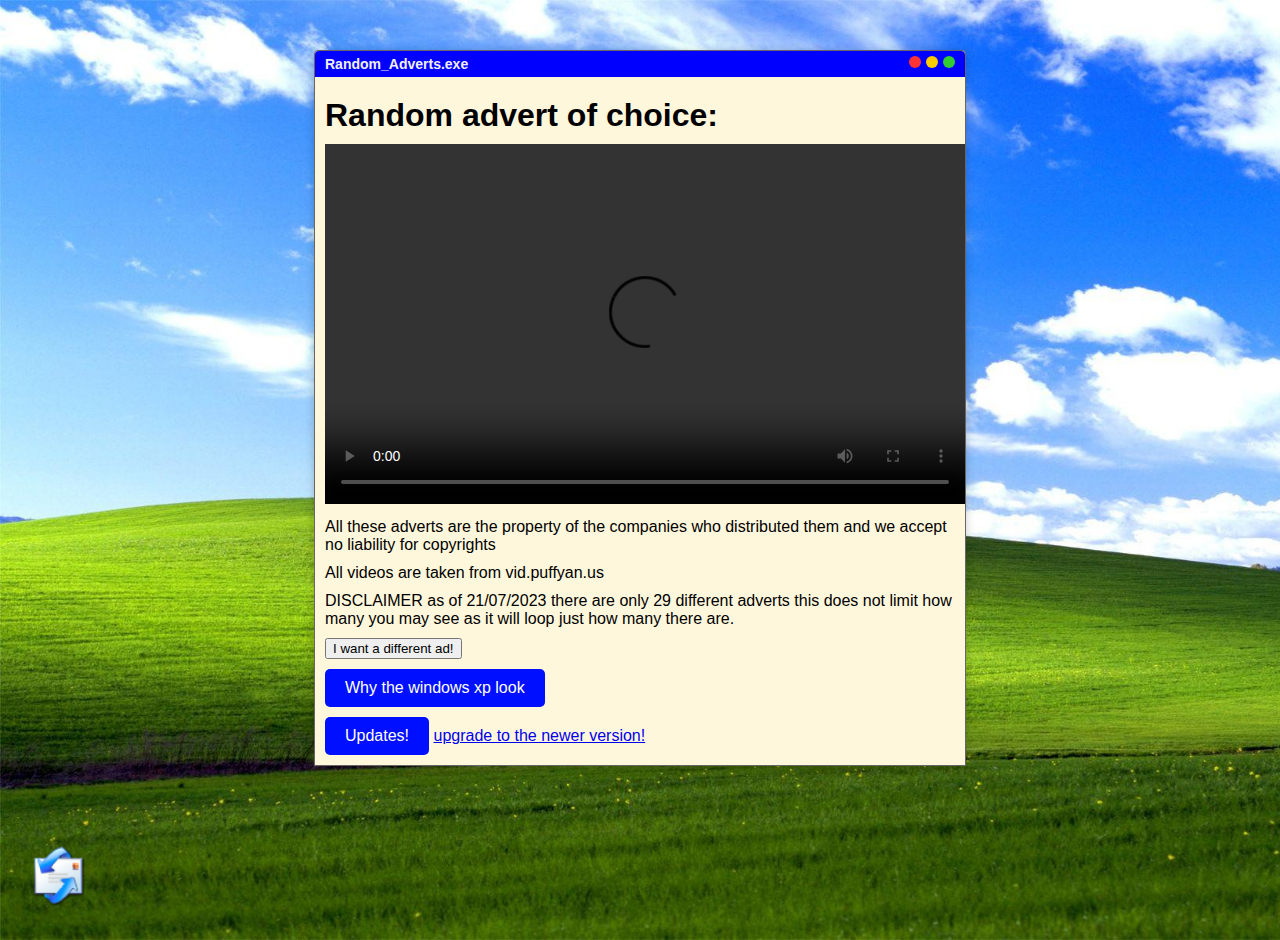
<file: index.html>
<!DOCTYPE html>
<html>
<head>
    <title>Random advert</title>
    <!--<link rel="stylesheet" type="text/css" href="style.css">-->
</head>
<style>
body {
    background-image: url("bliss.jpg");
    background-size: cover;
    font-family: Arial, sans-serif;
    margin: 0;
    padding: 0;
}

.window {
    background-color: #FFF7DC; /* Window background color */
    border: 1px solid #666;
    width: 650px; /* Adjust the size as needed */
    margin: 50px auto;
    border-radius: 4px 4px 0 0;
    box-shadow: 0px 2px 10px rgba(0, 0, 0, 0.2);
}

.title-bar {
    background-color: #0000FF; 
    color: #f0f0f0;
    padding: 5px;
    font-size: 14px;
    font-weight: bold;
    border-radius: 4px 4px 0 0;
    display: flex;
    justify-content: space-between;
}

.window-title {
    padding-left: 5px;
}

.window-controls {
    display: flex;
    padding-right: 5px;
}

.window-controls div {
    width: 12px;
    height: 12px;
    border-radius: 50%;
    margin-left: 5px;
}

.window-close {
    background-color: #ff3333;
}

.window-minimize {
    background-color: #ffcc00;
}

.window-maximize {
    background-color: #33cc33;
}

.content {
    padding: 10px;
}

h1, p {
    margin: 10px 0;
}
vids {
  display: block;
  margin: 0 auto;
}
summary, .buton {
    display: inline-block;
    padding: 10px 20px;
    font-size: 16px;
    background-color: #000FFF;
    color: #ffffff;
    border-radius: 5px;
    border: none;
    cursor: pointer;
    transition: background-color 0.3s;
}
</style>
<body>
    <div class="window">
        <div class="title-bar">
            <div class="window-title">Random_Adverts.exe</div>
            <div class="window-controls">
                <div class="window-close"></div>
                <div class="window-minimize"></div>
                <div class="window-maximize"></div>
            </div>
        </div>
        <div class="content">
            <h1>Random advert of choice:</h1>
            <div class="vids">
            <video id="videoPlayer" controls width="640" height="360" autoplay></video>
            </div>
            <p>All these adverts are the property of the companies who distributed them and we accept no liability for copyrights</p>
            <p>All videos are taken from vid.puffyan.us</p>
            <p> DISCLAIMER as of 21/07/2023 there are only 29 different adverts this does not limit how many you may see as it will loop just how many there are.

            <script>
            const videoUrls = [
                'https://vid.puffyan.us/latest_version?id=qIVDxL2lgN4&itag=22',
                'https://vid.puffyan.us/latest_version?id=TnzFRV1LwIo&itag=18&local=true',
                'https://vid.puffyan.us/latest_version?id=hcE1Z3KDYrc&itag=22',
                'https://vid.puffyan.us/latest_version?id=UMLtkp4AFkc&itag=22',
                'https://vid.puffyan.us/latest_version?id=Y4drNFXd6dw&itag=22',
                'https://vid.puffyan.us/latest_version?id=IWQtX0-9aZ0&itag=18',
                'https://vid.puffyan.us/latest_version?id=QVNDAW-rcOs&itag=22',
                'https://vid.puffyan.us/latest_version?id=5Z62-m4D7tQ&itag=22',
                'https://vid.puffyan.us/latest_version?id=I59XOttwZLg&itag=22',
                'https://vid.puffyan.us/latest_version?id=TBRCZLzn5pM&itag=18',
                'https://vid.puffyan.us/latest_version?id=pO9hOYCk9PQ&itag=18',
                'https://vid.puffyan.us/latest_version?id=brsI6z13Su8&itag=18',
                'https://vid.puffyan.us/latest_version?id=62xLWZgx4Ko&itag=18',
                'https://vid.puffyan.us/latest_version?id=hFdPlLAXSYY&itag=22',
                'https://vid.puffyan.us/latest_version?id=kIv3m2gMgUU&itag=18',
                'https://vid.puffyan.us/latest_version?id=DpQV7qnAw5g&itag=22',
                'https://vid.puffyan.us/latest_version?id=YQo0TfuueaY&itag=22',
                'https://vid.puffyan.us/latest_version?id=ykOFlX4MfPQ&itag=18',
                'https://vid.puffyan.us/latest_version?id=D9DoAk0C0Fk&itag=22',
                'https://vid.puffyan.us/latest_version?id=MixNh9L7G5M&itag=18',
                'https://vid.puffyan.us/latest_version?id=ceCz5x2lbfk&itag=18',
                'https://vid.puffyan.us/latest_version?id=vjU3stxlI9w&itag=18',
                'https://vid.puffyan.us/latest_version?id=Hq2SlCja3zo&itag=22',
                'https://vid.puffyan.us/latest_version?id=sHDkh85WnLY&itag=22',
                'https://vid.puffyan.us/latest_version?id=dxn80CjaKwM&itag=22',
                'https://vid.puffyan.us/latest_version?id=RswN27PntNY&itag=22',
                'https://vid.puffyan.us/latest_version?id=QMJebfQixa8&itag=18',
                'https://vid.puffyan.us/latest_version?id=dJMw__xfFrI&itag=22',
                'https://vid.puffyan.us/latest_version?id=HMnMgX7GiOA&itag=22&local=true',
            ];
            function playRandomVideo() {
                const randomIndex = Math.floor(Math.random() * videoUrls.length);
                const videoPlayer = document.getElementById('videoPlayer');
                videoPlayer.src = videoUrls[randomIndex];
            }

            playRandomVideo();
            </script>
            <p></p>
            <button onclick="playRandomVideo()">I want a different ad!</button>
            <p></p>
            <details>
            <summary> Why the windows xp look </summary>
            <p class="info">
            i dont know
            </p>
            </details>
            <p> </p>
            <button class="buton" onclick="window.location.href = 'https://advert.randspoon.co.uk/update.html';">Updates!</button>
            <a href="newversion.html">upgrade to the newer version!</a>
        </div>
    </div>
    <a href="mailto: customerhelp@randspoon.co.uk"><img src="mall.png" alt="email"  style="width:120px;height:120px"; </a>
</body>
</html>
</file>
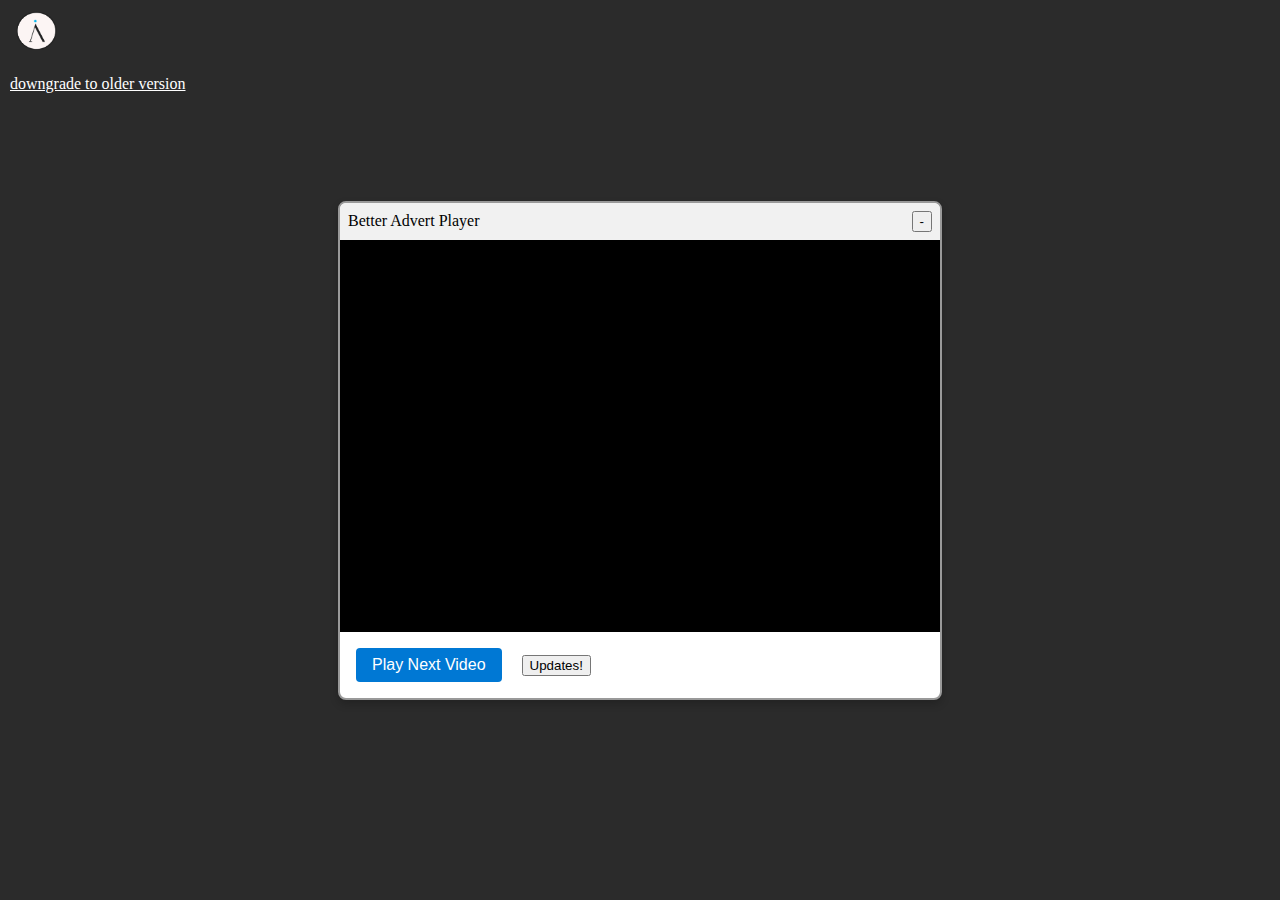
<file: newversion.html>
<!DOCTYPE html>
<html lang="en">
<head>
    <meta charset="UTF-8">
    <meta name="viewport" content="width=device-width, initial-scale=1.0">
    <title>Better Advert player</title>
    <style>
        body {
            margin: 0;
            padding: 0;
            display: flex;
            justify-content: center;
            align-items: center;
            height: 100vh;
            background-color: #2b2b2b;
            background-size: cover;
        }

        #windowContainer {
            border: 2px solid #999;
            background-color: #fff;
            box-shadow: 0 4px 8px rgba(0, 0, 0, 0.2);
            width: 600px;
            max-width: 95%;
            border-radius: 8px;
            overflow: hidden;
        }

        #windowTitleBar {
            display: flex;
            justify-content: space-between;
            align-items: center;
            background-color: #f1f1f1;
            padding: 8px;
            cursor: move;
            user-select: none;
        }

        #videoPlayer {
            padding: 16px;
            display: flex;
            justify-content: center;
            align-items: center;
            height: 360px;
            background-color: #000; /* Set a background color to prevent flashing */
        }

        #playNextButton {
            margin: 16px;
            padding: 8px 16px;
            font-size: 16px;
            background-color: #0078D4;
            color: #fff;
            border: none;
            border-radius: 4px;
            cursor: pointer;
        }

        #reopenLink {
            position: absolute;
            top: 10px;
            left: 10px;
            color: #fff;
            text-decoration: underline;
            cursor: pointer;
        }
        a {
            position: absolute;
            top: 75px;
            left: 10px;
            color: #fff;
            text-decoration: underline;
            cursor: pointer;
        }
    </style>
</head>
<body>
    <div id="windowContainer">
        <div id="windowTitleBar">
            <span>Better Advert Player</span>
            <button onclick="closeApp()">-</button>
        </div>
        <div id="videoPlayer"></div>
        <button id="playNextButton" onclick="playNextVideo()">Play Next Video</button>
        <button class="buton" onclick="window.location.href = 'https://advert.randspoon.co.uk/update.html';">Updates!</button>
    </div>
    <img src="inv.png" id="reopenLink" onclick="reopenApp()" style="width:50px;height:42px;"></img>
    <a href="index.html">downgrade to older version</a>

    <script>
        const invidiousAPIEndpoint = 'https://vid.puffyan.us';
        const searchQuery = 'advert';
        let videoDataList = [];
        let currentVideoIndex = -1;

        function closeApp() {
            const appContainer = document.getElementById('windowContainer');
            appContainer.style.display = 'none';
        }

        function reopenApp() {
            const appContainer = document.getElementById('windowContainer');
            appContainer.style.display = 'block';
        }

        function getRandomVideoIndex() {
            return Math.floor(Math.random() * videoDataList.length);
        }

        function playNextVideo() {
            let randomIndex = getRandomVideoIndex();
            while (randomIndex === currentVideoIndex) {
                // Ensure the next video is different from the current one
                randomIndex = getRandomVideoIndex();
            }

            currentVideoIndex = randomIndex;
            const videoData = videoDataList[currentVideoIndex];
            const videoPlayerElement = document.getElementById('videoPlayer');
            videoPlayerElement.innerHTML = ''; // Clear previous video

            if (videoData.type === 'video') {
                const videoId = videoData.videoId;
                const videoUrl = `https://www.youtube.com/embed/${videoId}`;

                const iframe = document.createElement('iframe');
                iframe.src = videoUrl;
                iframe.width = '560';
                iframe.height = '315';
                iframe.allow = 'autoplay; encrypted-media';
                iframe.allowFullscreen = true;

                // Use iframe's onload event to ensure the video is loaded correctly
                iframe.onload = () => {
                    // Once the iframe is loaded, show it and hide the background color
                    iframe.style.display = 'block';
                    videoPlayerElement.style.backgroundColor = 'transparent';
                };

                // Hide the iframe until it is fully loaded
                iframe.style.display = 'none';

                videoPlayerElement.appendChild(iframe);
            }
        }

        fetch(`${invidiousAPIEndpoint}/api/v1/search?q=${searchQuery}`)
            .then(response => response.json())
            .then(data => {
                if (data && data.length > 0) {
                    videoDataList = data;
                    playNextVideo(); // Play a random video from the search results
                } else {
                    const videoPlayerElement = document.getElementById('videoPlayer');
                    videoPlayerElement.innerHTML = 'No videos found for the search query.';
                }
            })
            .catch(error => {
                console.error('Error fetching data from the API:', error);
            });

        // Drag and move window functionality...
        const windowTitleBar = document.getElementById('windowTitleBar');
        let offsetX, offsetY;
        let isDragging = false;

        windowTitleBar.addEventListener('mousedown', (e) => {
            isDragging = true;
            offsetX = e.clientX;
            offsetY = e.clientY;
        });

        window.addEventListener('mousemove', (e) => {
            if (isDragging) {
                const appContainer = document.getElementById('windowContainer');
                const newX = e.clientX - offsetX;
                const newY = e.clientY - offsetY;
                appContainer.style.transform = `translate(${newX}px, ${newY}px)`;
            }
        });

        window.addEventListener('mouseup', () => {
            isDragging = false;
        });
    </script>
</body>
</html>
</file>
<file: style.css>
body {
    background-image: url("https://wallpaperaccess.com/full/90278.jpg");
    background-size: cover;
    font-family: Arial, sans-serif;
    margin: 0;
    padding: 0;
}

.window {
    background-color: #FFF7DC; /* Window background color */
    border: 1px solid #666;
    width: 650px; /* Adjust the size as needed */
    margin: 50px auto;
    border-radius: 4px 4px 0 0;
    box-shadow: 0px 2px 10px rgba(0, 0, 0, 0.2);
}

.title-bar {
    background-color: #0000FF; 
    color: #f0f0f0;
    padding: 5px;
    font-size: 14px;
    font-weight: bold;
    border-radius: 4px 4px 0 0;
    display: flex;
    justify-content: space-between;
}

.window-title {
    padding-left: 5px;
}

.window-controls {
    display: flex;
    padding-right: 5px;
}

.window-controls div {
    width: 12px;
    height: 12px;
    border-radius: 50%;
    margin-left: 5px;
}

.window-close {
    background-color: #ff3333;
}

.window-minimize {
    background-color: #ffcc00;
}

.window-maximize {
    background-color: #33cc33;
}

.content {
    padding: 10px;
}

h1, p {
    margin: 10px 0;
}
vids {
  display: block;
  margin: 0 auto;
}
summary {
    display: inline-block;
    padding: 10px 20px;
    font-size: 16px;
    background-color: #000FFF;
    color: #ffffff;
    border-radius: 5px;
    border: none;
    cursor: pointer;
    transition: background-color 0.3s;
}
</file>
